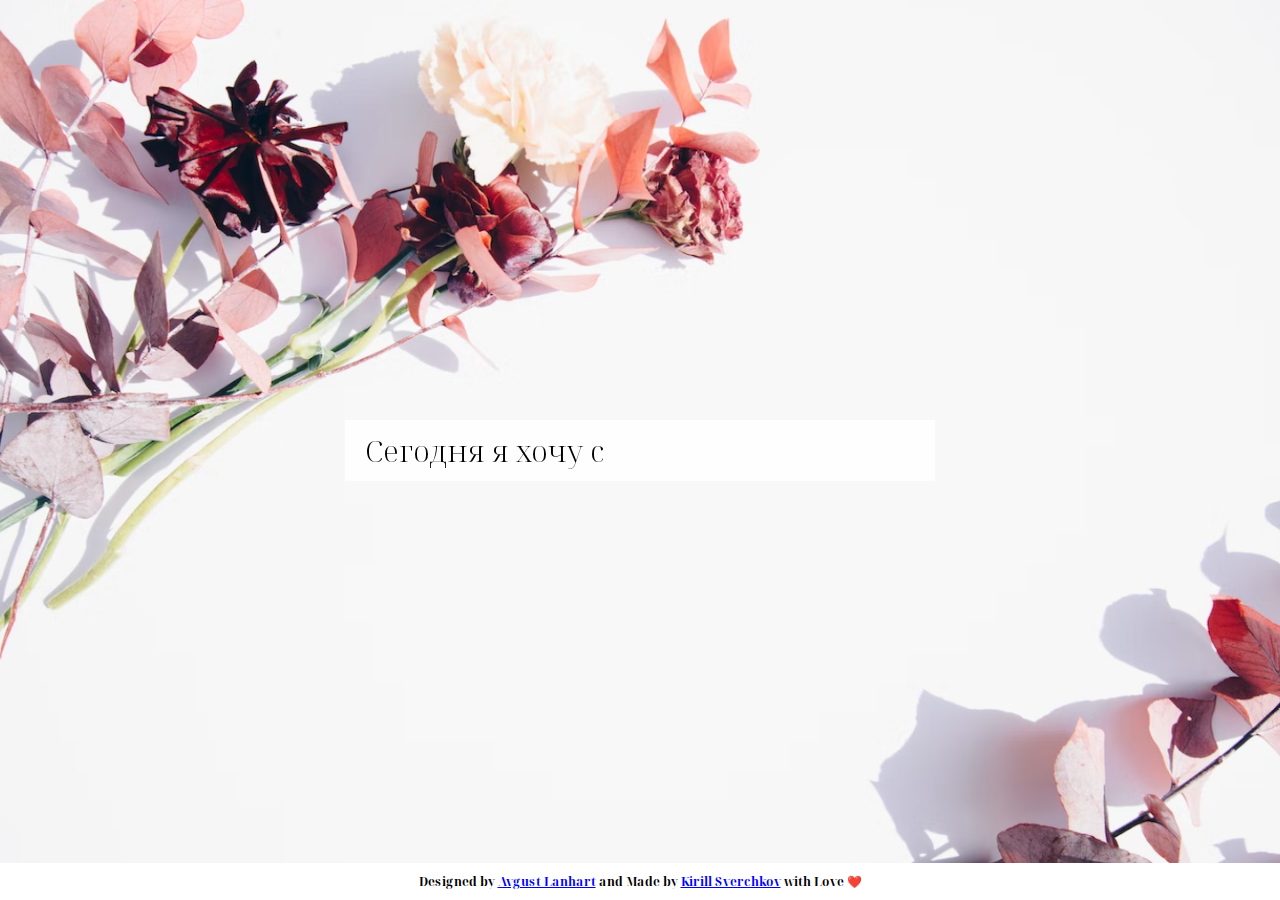
<file: index.html>
<!DOCTYPE html>
<html lang="ru">
    <head>
        <title>С 8 марта!</title>
        <meta charset="UTF-8"/>
        <link rel="stylesheet" href="assets/css/main.css"/>
        <meta name="viewport" content="width=device-width">
    </head>
    <body>
        <div class="label">

        </div>
        <div class="creator">Designed by <a href="https://dribbble.com/alanhart">Avgust Lanhart</a> and Made by <a href="https://github.com/ksverchkov">Kirill Sverchkov</a> with Love ❤️</div>
        <script src="assets/js/tt.js"></script>
        <script src="assets/js/app.js"></script>
        <!-- Yandex.Metrika counter -->
        <script type="text/javascript" >
            (function(m,e,t,r,i,k,a){m[i]=m[i]||function(){(m[i].a=m[i].a||[]).push(arguments)};
            m[i].l=1*new Date();
            for (var j = 0; j < document.scripts.length; j++) {if (document.scripts[j].src === r) { return; }}
            k=e.createElement(t),a=e.getElementsByTagName(t)[0],k.async=1,k.src=r,a.parentNode.insertBefore(k,a)})
            (window, document, "script", "https://mc.yandex.ru/metrika/tag.js", "ym");
        
            ym(92728328, "init", {
                clickmap:true,
                trackLinks:true,
                accurateTrackBounce:true,
                webvisor:true
            });
        </script>
        <noscript><div><img src="https://mc.yandex.ru/watch/92728328" style="position:absolute; left:-9999px;" alt="" /></div></noscript>
        <!-- /Yandex.Metrika counter -->
    </body>
</html>
</file>
<file: assets/css/main.css>
@import url('https://fonts.googleapis.com/css2?family=Noto+Serif+Display:ital,wght@0,300;0,400;0,500;0,600;0,700;0,800;0,900;1,200;1,300;1,400;1,500;1,600;1,700;1,800;1,900&display=swap');

body {
    margin: 0px;
    background-color: #F8F8F8;
    display: flex;
    min-height: 100vh;
    width: 100%;
    justify-content: center;
    align-items: center;
    background: url('../images/pc.png');
    background-size: cover;
    font-family: 'Noto Serif Display', serif;
    font-weight: 300;
    font-size: 30px;
}



.label {
    display: flex;
    max-width: 550px;
    padding: 10px 20px;
    margin: 20px;
    width: 100%;
    background-color: #ffffffdb;
    backdrop-filter: blur(5px);
}

.creator {
    position: fixed;
    bottom: 0px;
    font-size: 12px;
    font-weight: bold;
    background: #fff;
    width: calc(100% - 40px);
    text-align: center;
    padding: 10px 20px;
}

.creator > a {
    color: blue;
}

.creator > a:hover {
    color: #00b1ff;
}

@media screen and (max-width: 600px) {
    body {
        background: url('../images/mobile.png');
        background-size: 100vh;
        background-position-y: 100%;
    }
}
</file>
